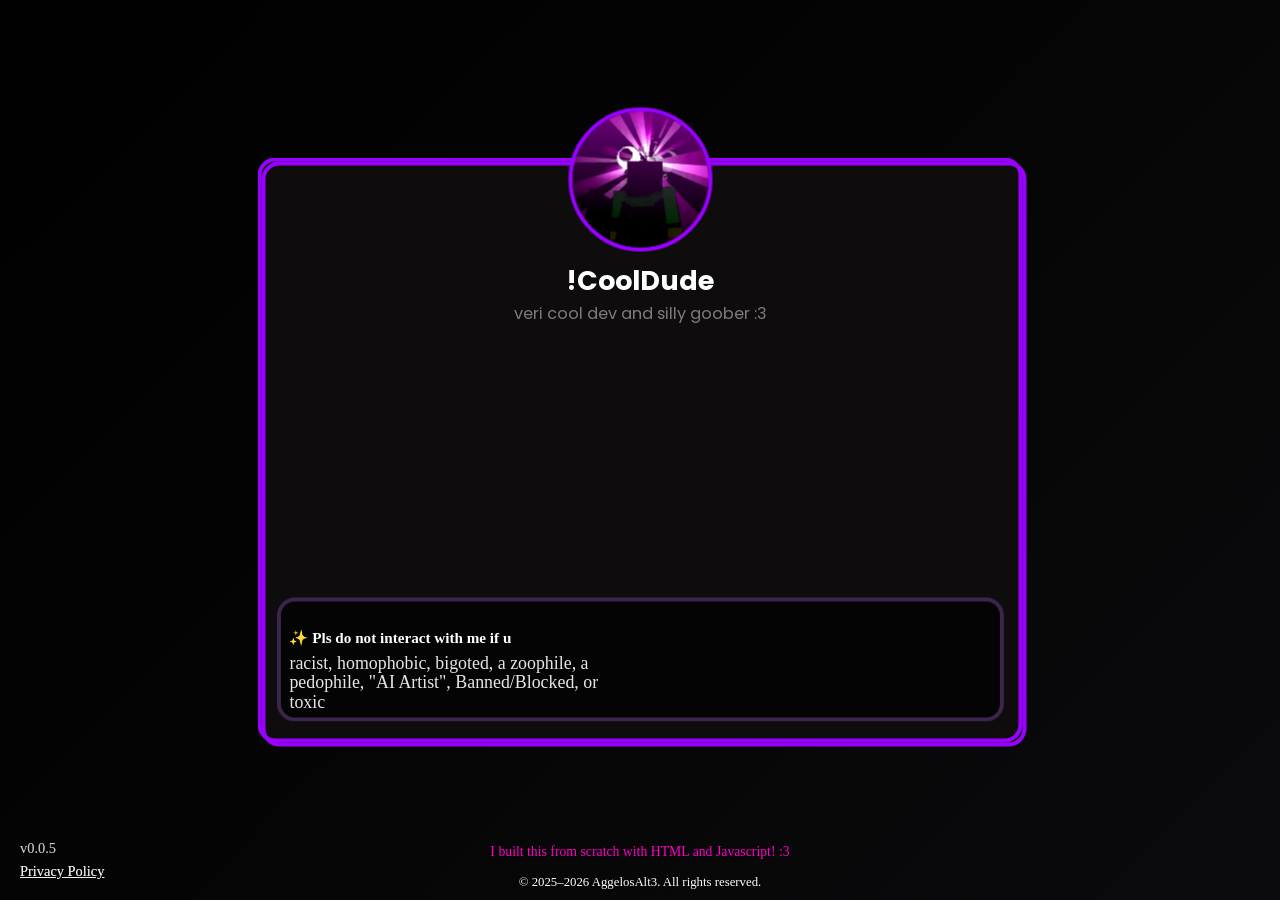
<file: index.html>
<!DOCTYPE html>
<html lang="en">
<head>
  <meta charset="UTF-8" />
  <meta name="viewport" content="width=device-width, initial-scale=1.0" />

  <link rel="stylesheet" href="style.css" />
  <link rel="stylesheet" href="policies_style.css" /> <!-- INCLUDE IN EVERY PAGE! -->


      <title>CoolDude's Portfolio</title>
    <link rel="icon" type="image/png" href="assets/personal/mikuWebsiteIcon.jpg">

<link href="https://fonts.googleapis.com/css2?family=Poppins:wght@300;500;700&display=swap" rel="stylesheet">


</head>
<body>


<div class="center-square">
  <img src="assets/personal/noPfp.png" class="pfp">
  <div class="text">
    <h1 id="username">!CoolDude</h1>
    <p>veri cool dev and silly goober :3</p>
  </div>

  <!-- NEW bottom bar content -->
  <div class="bottom-bar">
    <div class="left">
      <div class="topTextWarning">✨ Pls do not interact with me if u</div>
      <div class="bottomTextWarning">
        racist, homophobic, bigoted, a zoophile, a pedophile, "AI Artist",
        Banned/Blocked, or toxic
      </div>
    </div>

  

    <div class="right">
      <!-- your icons -->
    </div>
  </div>

</div> <!-- ← CLOSE .center-square HERE -->



<!-- other -->
<div class="left-fixed-info">
  <div class="version-text">v0.0.5</div>
  <a href="privacy.html" class="privacy-link">Privacy Policy</a>
</div>



   <h1 class="Credits">© 2025–2026 AggelosAlt3. All rights reserved. </h1>

 <h1 class="WIP_Text">I built this from scratch with HTML and Javascript! :3</h1> 





<!-- other-->
 
<div class="left-fixed-info">
  <div class="version-text">v0.0.5</div>
  <a href="privacy.html" class="privacy-link">Privacy Policy</a>
</div>


<script>
  const names = ["!CoolDude", "@AggelosAlt3", "!CoolDude"];
  let index = 0;

  const username = document.getElementById("username");

  setInterval(() => {
    index = (index + 1) % names.length;
    username.textContent = names[index];
  }, 2000); // change every 2 seconds
</script>




</body>
</html>
</file>
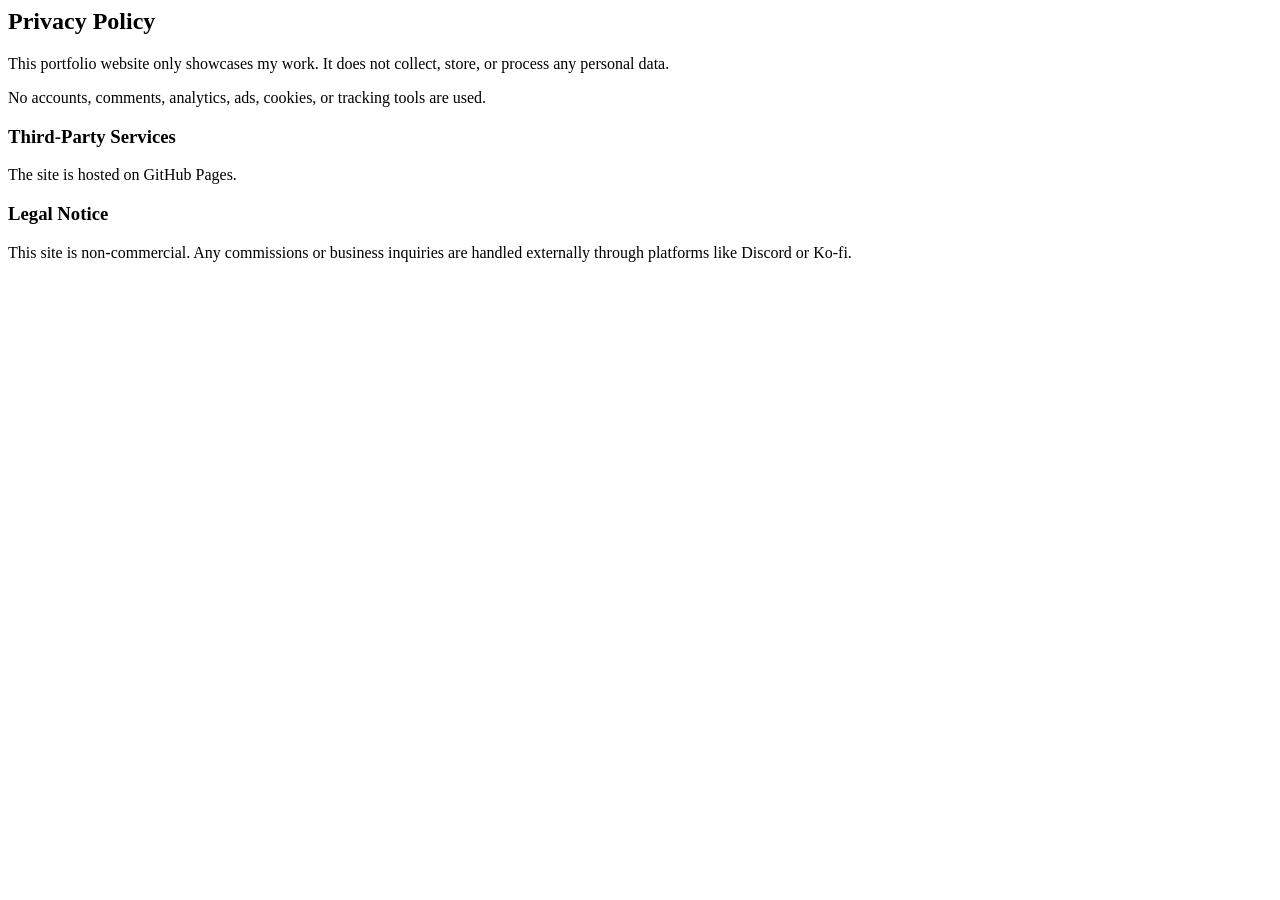
<file: privacy.html>
<body>

<h2>Privacy Policy</h2>

<p>This portfolio website only showcases my work. It does not collect, store, or process any personal data.</p>

<p>No accounts, comments, analytics, ads, cookies, or tracking tools are used.</p>

<h3>Third‑Party Services</h3>
<p>The site is hosted on GitHub Pages.</p>

<h3>Legal Notice</h3>
<p>This site is non‑commercial. Any commissions or business inquiries are handled externally through platforms like Discord or Ko‑fi.</p>

</body>
</file>
<file: style.css>
* {
  user-select: none;
  margin: 0;
  padding: 0;
  box-sizing: border-box;
}

body {
  background: linear-gradient(135deg, #000000, #0b0a0c);
  height: 100vh;
  position: relative;
  overflow: hidden;
}

.WIP_Text {
  font-size: 0.86rem;
  font-weight: normal;
  color: #ff00c8;
  text-shadow: 1px 1px 2px rgba(0, 0, 0, 0.3);
  bottom: 0;
  position: absolute;
  left: 50%;
  transform: translateX(-50%);
  text-align: center;
  padding: 40px 0;
  display: flex;
  justify-content: center;
  align-items: center;
}

.Credits {
  font-size: 0.8rem;
  font-weight: normal;
  color: #ffffff;
  text-shadow: 1px 1px 2px rgba(0, 0, 0, 0.3);
  position: fixed;
  bottom: 0;
  left: 50%;
  transform: translateX(-50%);
  text-align: center;
  padding: 10px 0;
  display: flex;
  justify-content: center;
  align-items: center;
}

/* MAIN SQUARE */
.center-square {
  width: 85vmin;
  height: 65vmin;
  background: #0e0c0c;
  position: fixed;
  top: 50%;
  left: 50%;
  transform: translate(-50%, -50%);
  z-index: 30;

  border-radius: clamp(10px, 2vmin, 22px);
  border: clamp(2px, 0.5vmin, 4px) solid #9900ff;

  animation: pulseShadows 0.33s infinite;
}

/* GLOW OUTLINE */
.center-square::before {
  content: "";
  position: absolute;
  top: 0;
  left: 0;
  width: 100%;
  height: 100%;

  border-radius: clamp(10px, 2vmin, 22px);
  border: clamp(2px, 0.5vmin, 4px) solid #9900ff;

  opacity: 1;
  transform: scale(1);
  animation: outlinePulse 1.5s infinite;
}

@keyframes outlinePulse {
  0% {
    transform: scale(1.01);
    opacity: 1;
  }
  100% {
    transform: scale(1.2);
    opacity: 0;
  }
}

/* BOTTOM INFO BOX */
.center-square::after {
  content: "";
  position: absolute;
  bottom: 3%;
  left: 50%;
  transform: translateX(-50%);
  width: 95%;
  height: 20%;
  background: rgba(0, 0, 0, 0.65);
  backdrop-filter: blur(4px);

  border-radius: clamp(10px, 2vmin, 22px);
  border: clamp(2px, 0.5vmin, 4px) solid #3b264d;

  pointer-events: none;
}

/* PFP CIRCLE */
.pfp {
  width: 16vmin;
  height: 16vmin;
  border-radius: 50%;
  position: absolute;
  top: -6vmin;
  left: 50%;
  transform: translateX(-50%);

  border: clamp(2px, 0.5vmin, 4px) solid #9900ff;

  object-fit: cover;
  -webkit-user-drag: none;
  pointer-events: none;
}

.text {
  position: absolute;
  top: 11vmin;
  left: 50%;
  color: white;
  transform: translateX(-50%);
  text-align: center;
  width: 80%;
  font-family: 'Poppins', sans-serif;
}

.text h1 {
  font-size: 3vmin;
}

.text p {
  font-size: 1.8vmin;
  opacity: 0.46;
  margin-top: 0vmin;
}

/* BOTTOM BAR */
.bottom-bar {
  position: absolute;
  bottom: 3%;
  left: 50%;
  transform: translateX(-50%);
  width: 95%;
  height: 12%;
  display: flex;
  align-items: center;
  justify-content: space-between;
  padding: 1vmin;
  z-index: 5;
  box-sizing: border-box;

  align-items: flex-end;
  padding-top: 5vmin;
}

.left,
.right {
  flex: 0 0 45%;
  min-width: 0;
  display: flex;
  flex-direction: column;
  justify-content: center;
  gap: 0.4vmin;
  color: white;
}

.topTextWarning {
  white-space: nowrap;
  overflow: hidden;
  text-overflow: ellipsis;
  font-size: clamp(1.4vmin, 1.4vmin + 0.2vw, 2.2vmin);
  font-weight: 600;
  line-height: 1.2;
  color: #fff;
}

.bottomTextWarning {
  white-space: normal;
  overflow-wrap: break-word;
  word-break: break-word;
  font-size: clamp(1.3vmin, 1.7vmin + 0.2vw, 2.0vmin);
  font-weight: 500;
  line-height: 1.1;
  margin-top: 0.35vmin;
  color: rgba(255,255,255,0.9);
}

.right {
  align-items: flex-end;
  text-align: right;
}

@media (max-width: 700px) {
  .left, .right { flex: 0 0 48%; }
  .bottom-bar { height: auto; padding: 1.2vmin; }
}
</file>
<file: policies_style.css>
/* Container for version + privacy link */
.left-fixed-info {
  position: fixed;
  left: 20px;
  bottom: 20px;
  display: flex;
  flex-direction: column;
  gap: 6px; /* tighter spacing since it's a link now */
  z-index: 9999;
}

/* Version text */
.version-text {
  color: rgba(255,255,255,0.55);
  font-size: 0.9rem;
  user-select: none;
}

/* Privacy link (looks like normal text link) */
.privacy-link {
  color: rgba(255,255,255,0.75);
  font-size: 0.9rem;
  text-decoration: underline;
  cursor: pointer;
  transition: 0.2s ease;
}

.privacy-link:hover {
  color: #38bdf8;
  transform: translateX(2px);
}
</file>
